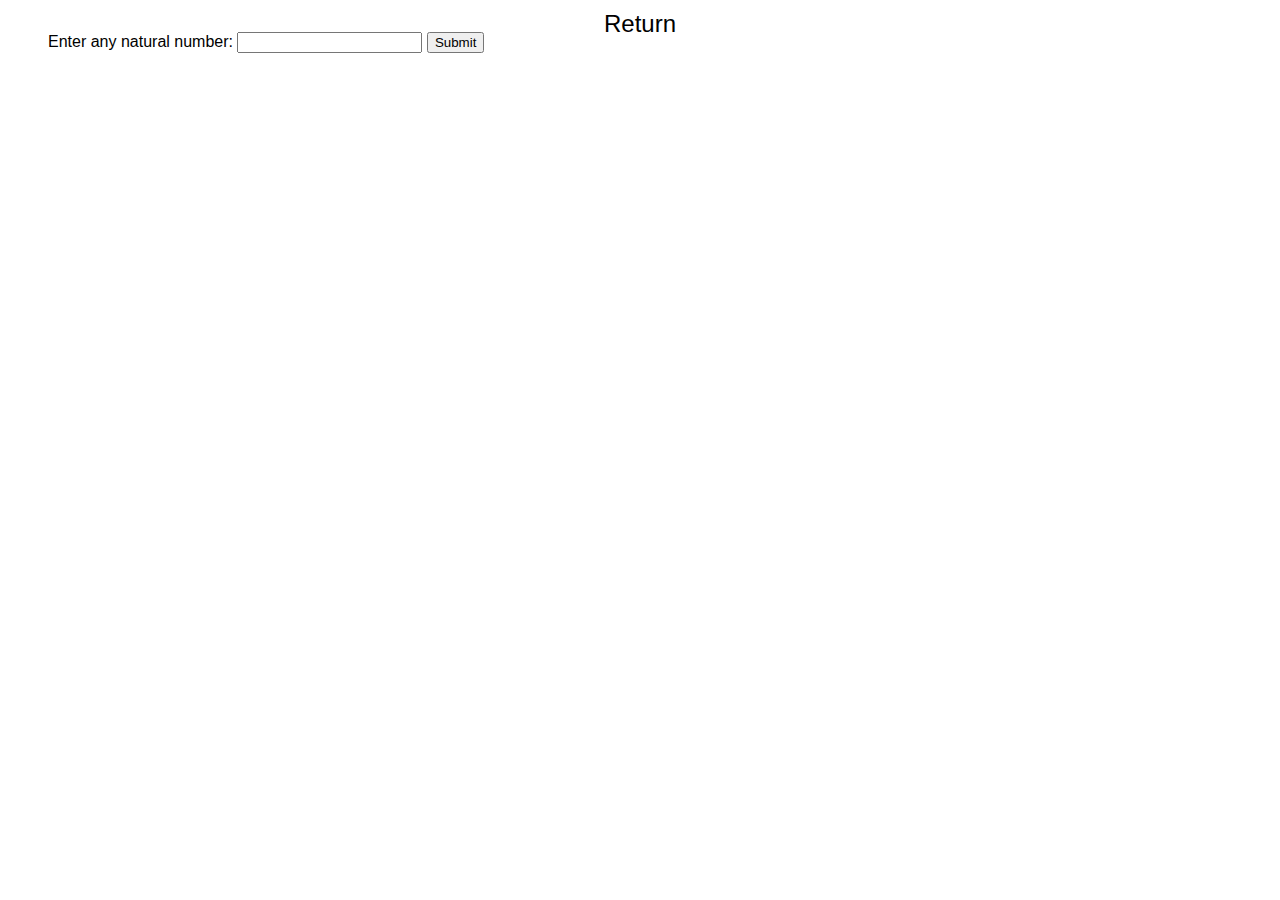
<file: Tasks/finance.html>
<!DOCTYPE html>
<html lang="en">
<head>
    <meta charset="UTF-8">
    <meta name="viewport" content="width=device-width, initial-scale=1.0">
    <link rel="stylesheet" href="../styles/mystyle.css">
    <title>Task2</title>
</head>
<body>
    <a href="/index.html" class="return-button">Return</a>

    <div class="container">
        <label for="number">Enter any natural number:</label>
        <input type="number" id="number"></input>
        <button onclick="checkRepeatedNumber()">Submit</button>
        <p class="result"></p>
    </div>
    
    <script src="../myscript.js"></script>
</body>
</html>
</file>
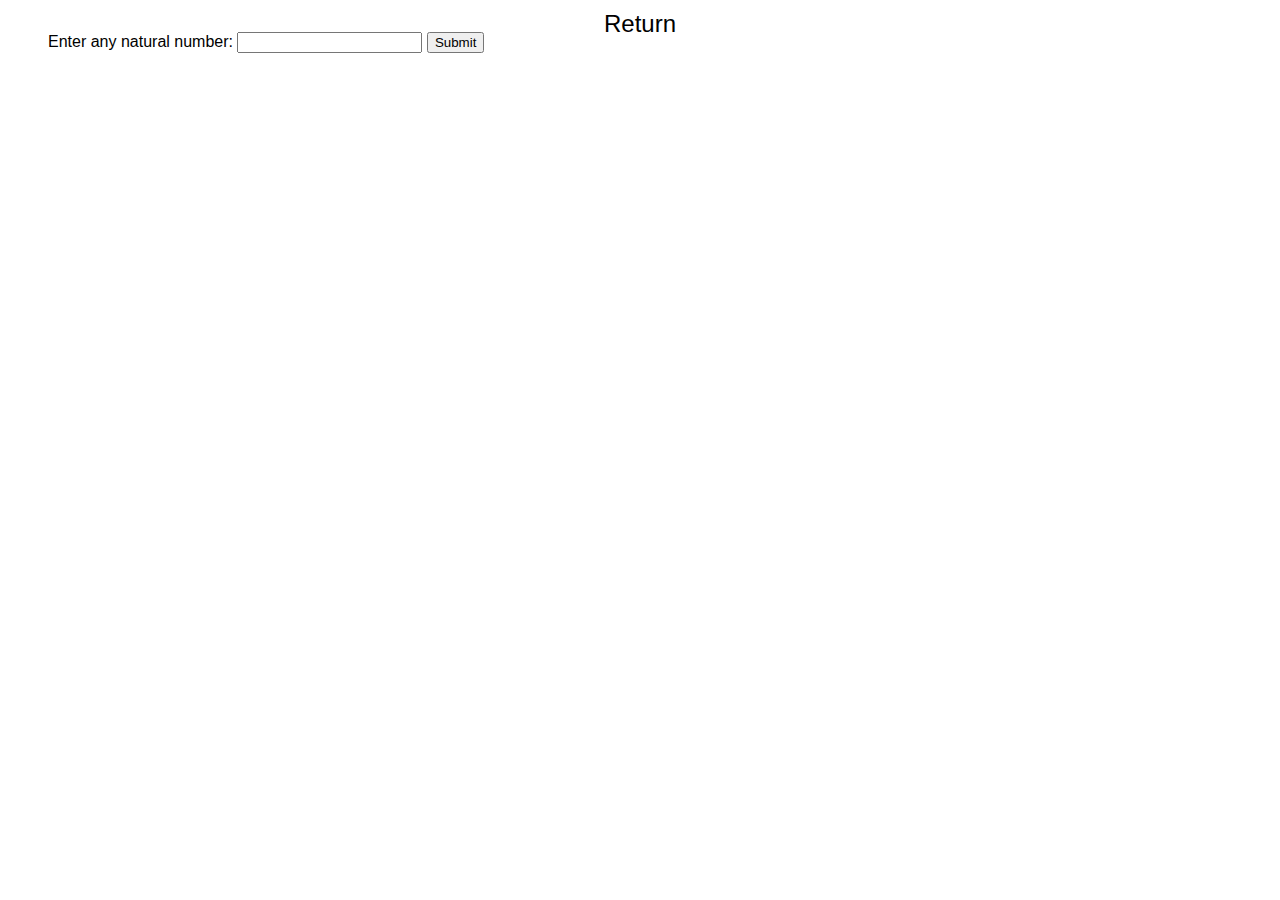
<file: Tasks/math.html>
<!DOCTYPE html>
<html lang="en">
<head>
    <meta charset="UTF-8">
    <meta name="viewport" content="width=device-width, initial-scale=1.0">
    <link rel="stylesheet" href="../styles/mystyle.css">
    <title>Task1</title>
</head>
<body>
    <a href="/index.html" class="return-button">Return</a>

    <div class="container">
        <label for="number">Enter any natural number:</label>
        <input type="number" id="number"></input>
        <button onclick="submit()">Submit</button>
        <p class="result"></p>
    </div>
    
    <script src="../myscript.js"></script>
</body>
</html>
</file>
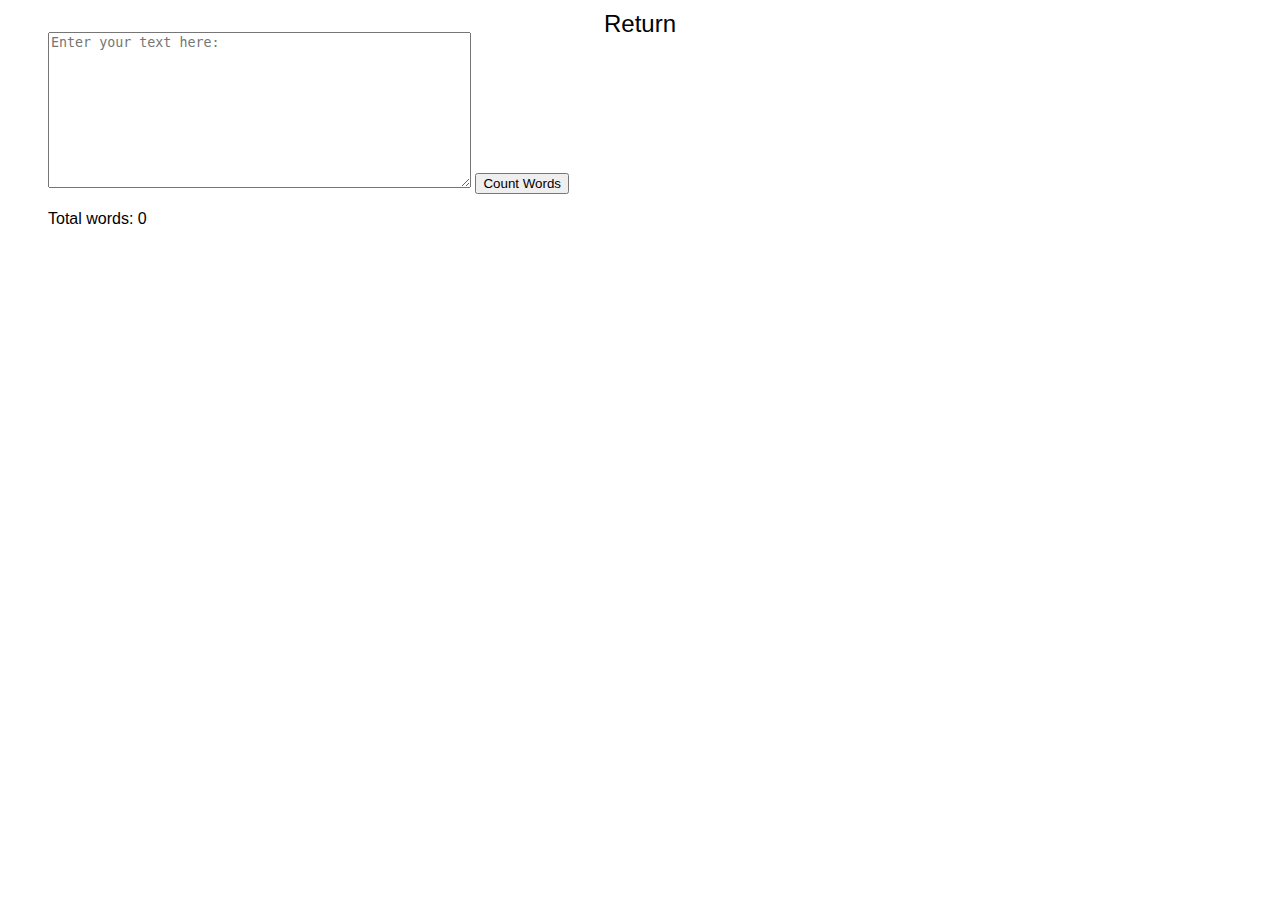
<file: Tasks/text.html>
<!DOCTYPE html>
<html lang="en">
<head>
    <meta charset="UTF-8">
    <meta name="viewport" content="width=device-width, initial-scale=1.0">
    <link rel="stylesheet" href="../styles/mystyle.css">
    <title>Task3</title>
</head>
<body>
    <a href="/index.html" class="return-button">Return</a>

    <div class="container">
        <textarea id="textInput" rows="10" cols="50" placeholder="Enter your text here:"></textarea>
        <button onclick="countWords()">Count Words</button>
        <p>Total words: <span id="wordCount">0</span></p>
    </div>
    
    <script src="../myscript.js"></script>
</body>
</html>
</file>
<file: styles/mystyle.css>
body {
    font-family: Arial, sans-serif;
    margin: 2rem;
    padding: 0;
}

header {
    background-color: #333;
    color: #fff;
    padding: 1em;
    text-align: center;
}

nav ul {
    list-style: none;
    padding: 0;
}

nav ul li {
    display: inline;
    margin-right: 20px;
}

nav a {
    text-decoration: none;
    color: #fff;
}

.task {
    margin: 20px;
    padding: 20px;
    border: 1px solid #ddd;
}

.container{
    margin: 1rem;
    padding: 0;
    border: 1px grey;
    border-radius: 5px;
}

.return-button {
    position: absolute;
    top: 10px;
    left: 50%;
    transform: translateX(-50%);
    color: black;
    font-size: 24px;
    text-decoration: none;
}

.return-button:hover {
    color: #333;
}
</file>
